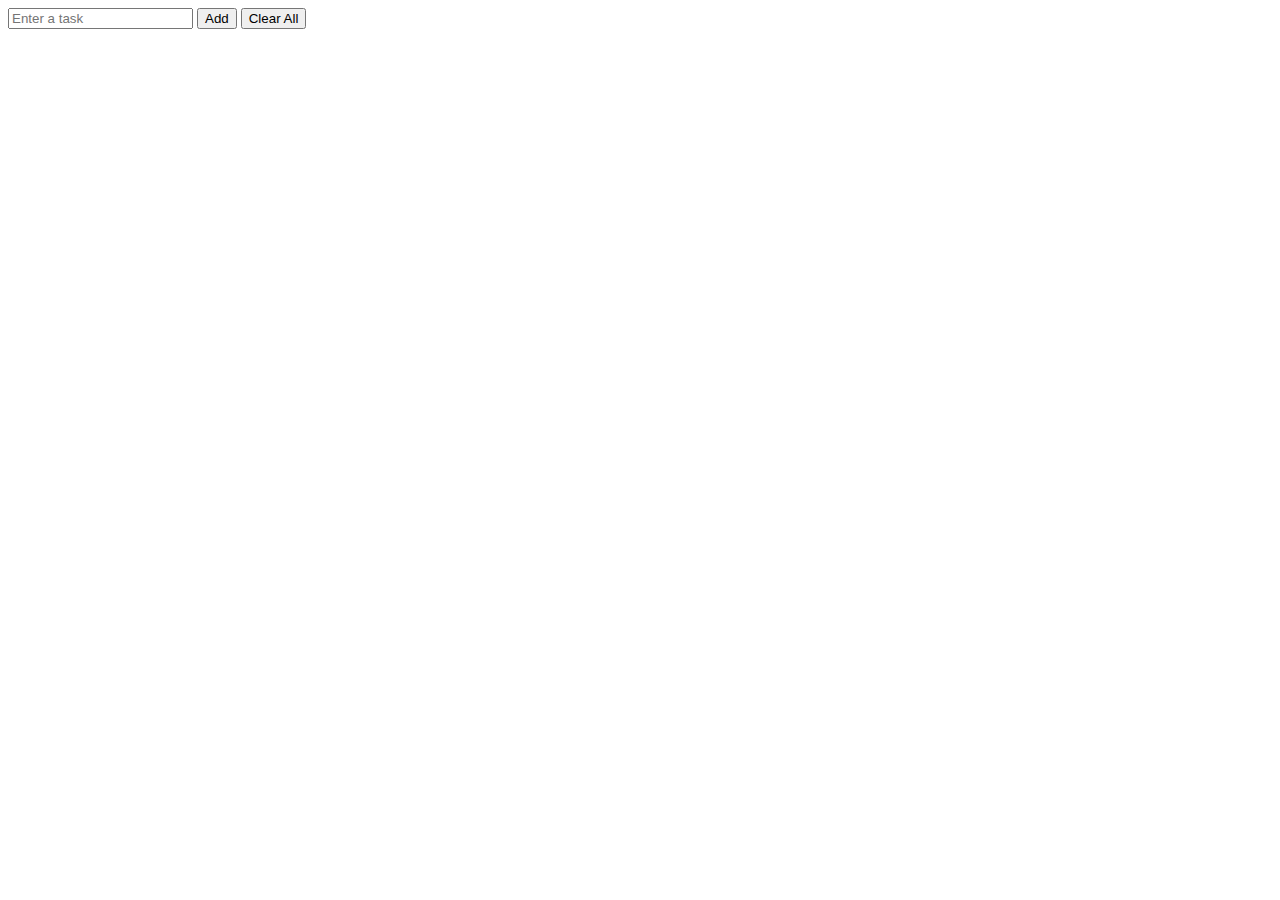
<file: javascripttraining.html>
<!DOCTYPE html>
<html>
  <head>
    <title>Form</title>
  </head>
  <body>
    <input id="nameInput" placeholder="Enter a task" />
    <button id="addBtn">Add</button>
    <button id="clearBtn">Clear All</button>
    <ul id="nameList"></ul>

    <script>
      const input = document.getElementById("nameInput");
      const list = document.getElementById("nameList");
      const addBtn = document.getElementById("addBtn");
      const clearBtn = document.getElementById("clearBtn");

      addBtn.addEventListener("click", () => {
        if (input.value.trim() !== "") {
          const li = document.createElement("li");
          li.textContent = input.value;
          list.appendChild(li);
          input.value = "";
        }
      });

      clearBtn.addEventListener("click", () => {
        list.innerHTML = "";
      });
    </script>
  </body>
</html>
</file>
